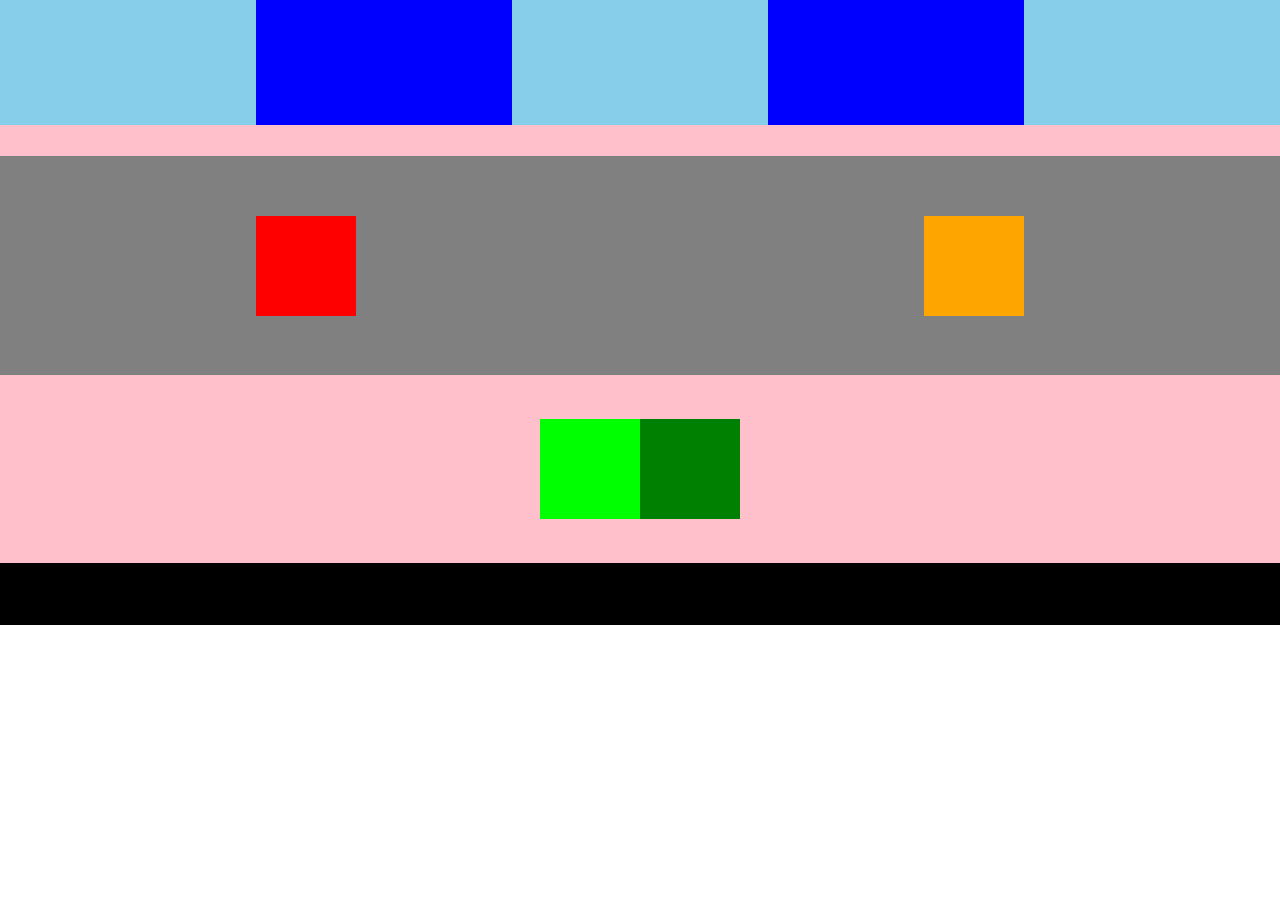
<file: index.html>
<!DOCTYPE html>
<html lang="ja">
<head>
  <meta charset="utf-8">
  <meta name="viewport" content="width=device-width, initial-scale=1.0">
  <title>cat-temple</title>
  <link rel="stylesheet" href="css/stylesheet.css">
  <link rel="stylesheet" href="css/responsive.css">
  <script src="https://ajax.googleapis.com/ajax/libs/jquery/3.4.1/jquery.min.js"></script>
</head>
<body>
  <ul class="header">
    <li></li>
    <li class="ear"></li>
    <li></li>
    <li class="ear"></li>
    <li></li>
  </ul>
  <div class="space1"></div>
  <div class="top" id="top">
    <ul>
      <li id="eye1"></li>
      <li id="eye2"></li>
    </ul>
  </div>
  <div class="main">
    <ul>
      <li id="mouth1"></li>
      <li id="mouth2"></li>
    </ul>
  </div>
  <div class="space2"></div>
  <script src="script.js"></script>
</body>
</html>
</file>
<file: css/stylesheet.css>
* {
  -webkit-box-sizing: border-box;
          box-sizing: border-box;
  padding: 0;
  margin: 0;
}

body {
  height: 625px;
  font-family: "Helvetica Neue",
 Arial,
 "Hiragino Kaku Gothic ProN",
 "Hiragino Sans",
 Meiryo,
 sans-serif;
  font-size: 0;
}

li {
  list-style: none;
}

a {
  text-decoration: none;
}

.header {
  height: 20%;
  display: -webkit-box;
  display: -ms-flexbox;
  display: flex;
}

.header li {
  width: 20%;
}

.header li:nth-child(2n + 1) {
  background-color: skyblue;
}

.header li:nth-child(2n + 2) {
  background-color: blue;
}

.space1 {
  background-color: pink;
  height: 5%;
}

.top {
  background-color: gray;
  height: 35%;
  display: -webkit-box;
  display: -ms-flexbox;
  display: flex;
}

.top ul {
  width: 60%;
  height: 100px;
  margin: auto;
}

.top ul li {
  width: 100px;
  height: 100px;
}

.top ul li:first-child {
  background-color: red;
  float: left;
}

.top ul li:last-child {
  background-color: orange;
  float: right;
}

.main {
  background-color: pink;
  height: 30%;
  display: -webkit-box;
  display: -ms-flexbox;
  display: flex;
}

.main ul {
  width: 200px;
  height: 100px;
  display: -webkit-box;
  display: -ms-flexbox;
  display: flex;
  margin: auto;
}

.main ul li {
  width: 50%;
}

.main ul li:first-child {
  background-color: lime;
}

.main ul li:last-child {
  background-color: green;
}

.space2 {
  background-color: black;
  height: 10%;
}
/*# sourceMappingURL=stylesheet.css.map */
</file>
<file: css/responsive.css>
@media (max-width: 1179px) {
  body {
    height: 800px;
  }
}

@media (max-width: 767px) {
  body {
    height: 450px;
  }
  .top ul {
    height: 60px;
  }
  .top ul li {
    width: 60px;
    height: 60px;
  }
  .main ul {
    width: 120px;
    height: 60px;
  }
}
/*# sourceMappingURL=responsive.css.map */
</file>
